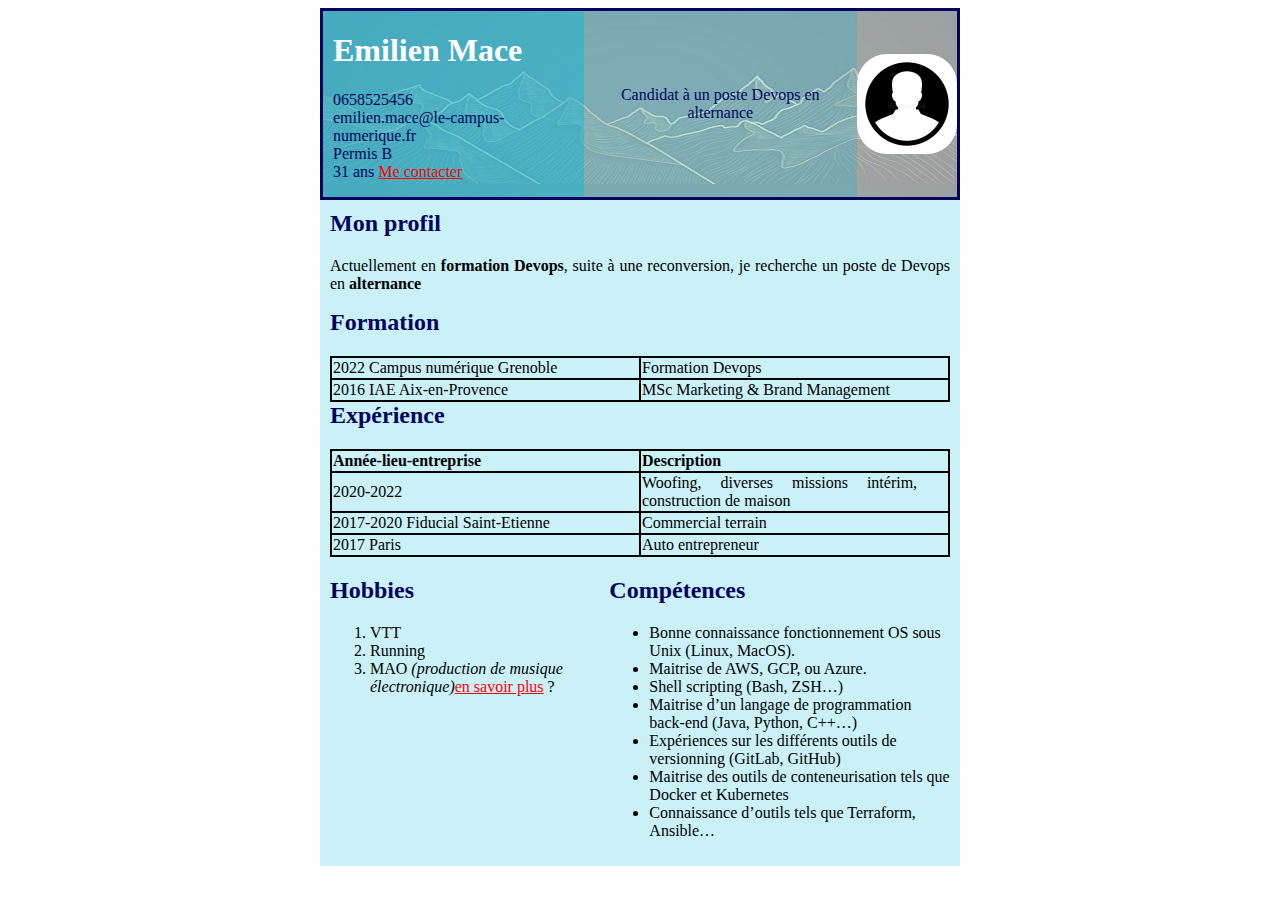
<file: index.html>
<!DOCTYPE html>
<html lang="fr">

<head>
    <meta charset="UTF-8">
    <title>CV EMILIEN MACE</title>
    <link rel="stylesheet" href=style.css>
</head>

<body>
    <div id="blochaut">
        <div class="blocverticalhaut">
            <H1>
                Emilien Mace
            </H1>
            <p>0658525456<br>
                emilien.mace@le-campus-numerique.fr<br>
                Permis B<br>
                31 ans
                <a href="contact.html">Me contacter</a>
            </p>
        </div>
        <div class="blocposte">
            <p>Candidat à un poste Devops en alternance</p>
        </div>
        <div class="blocimage">
            <img src="images/profil.jpg" alt="photoprofil">
        </div>
    </div>
    <div id="bloccentral">
        <h2>Mon profil</h2>
        <p>Actuellement en <strong>formation Devops</strong>, suite à une reconversion, je recherche un poste de Devops
            en <strong> alternance </strong>
        <h2>Formation</h2>
        <table>
            <tr>
                <td>2022 Campus numérique Grenoble</td>
                <td>Formation Devops</td>
            </tr>
            <tr>
                <td>2016 IAE Aix-en-Provence</td>
                <td>MSc Marketing & Brand Management</td>
            </tr>
        </table>
        <h2>Expérience</h2>
        <table>
            <tr>
                <th>Année-lieu-entreprise</th>
                <th>Description</th>
            </tr>
            <tr>
                <td>2020-2022</td>
                <td>Woofing, diverses missions intérim, construction de maison</td>
            </tr>
            <tr>
                <td>2017-2020 Fiducial Saint-Etienne</td>
                <td>Commercial terrain </td>
            </tr>
            <tr>
                <td>2017 Paris</td>
                <td>Auto entrepreneur </td>
            </tr>
        </table>
    </div>
    <div id="blocbas">
        <div class="blocvertical">
            <h2>Hobbies</h2>
            <ol>
                <li>VTT</li>
                <Li>Running</Li>
                <Li>MAO <i>(production de musique électronique)</i><a href="hobby.html">en savoir plus</a> ?</Li>
            </ol>
        </div>
        <div class="blocvertical">
            <h2>Compétences</h2>
            <ul>
                <Li> Bonne connaissance fonctionnement OS sous Unix (Linux, MacOS).</li>
                <Li>Maitrise de AWS, GCP, ou Azure.</li>
                <Li> Shell scripting (Bash, ZSH…)</li>
                <Li> Maitrise d’un langage de programmation back-end (Java, Python, C++…)</li>
                <Li> Expériences sur les différents outils de versionning (GitLab, GitHub)</li>
                <Li>Maitrise des outils de conteneurisation tels que Docker et Kubernetes</li>
                <Li>Connaissance d’outils tels que Terraform, Ansible…</li>
            </ul>
        </div>
    </div>
</body>

</html>
</file>
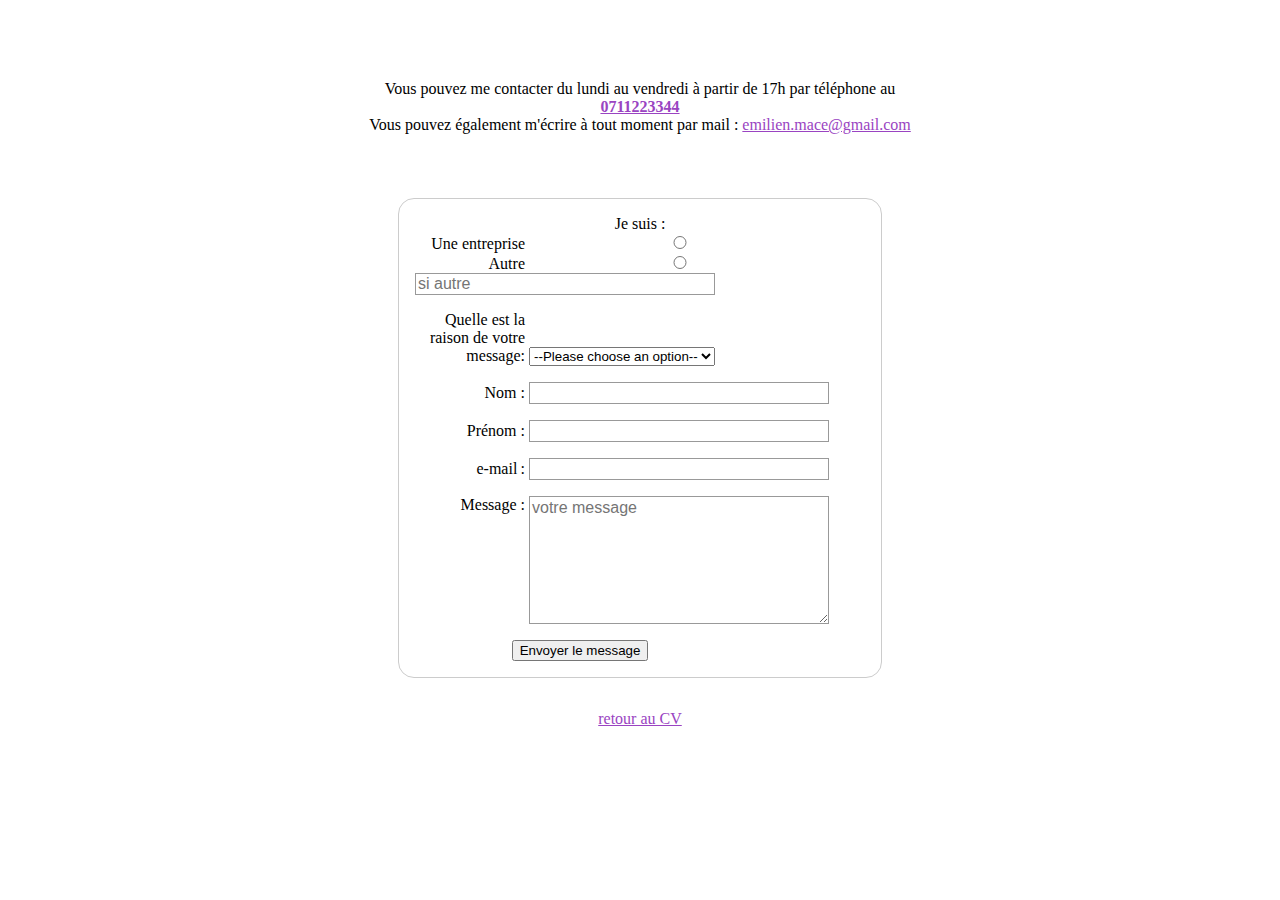
<file: contact.html>
<!DOCTYPE html>
<html lang="fr">

<head>
    <meta charset="UTF-8">
    <title>Contact</title>
    <link rel="stylesheet" href=style.css>
</head>

<body class=contact>
    <h1>
        Contact
    </h1>

    <p>Vous pouvez me contacter du lundi au vendredi à partir de 17h par téléphone au <br>
        <strong><a href="tel:+33711223344">0711223344</a></strong>
    </p>
    <p>Vous pouvez également m'écrire à tout moment par mail : <a href="mailto:emilien.mace@gmail.com">emilien.mace@gmail.com</a></p>

    <form action="https://httpbin.org/post" method="post">
        <p> Je suis :</p>
        <div class="radio">
            <label for="entreprise">Une entreprise</label><input type="radio" name="type" value="entreprise"
                id="entreprise" />
            <label for="autre">Autre</label><input type="radio" name="type" value="autre" id="autre" /> <input type="text" name="autre_choix" placeholder="si autre" />​​​​​​​​​​​​​​​​​​​​​​​​​​​​​​​​
        </div>
        <div>
            <label for="selectionraison">Quelle est la raison de votre message:</label>

            <select name="choixraison" id="selectionraison">
                <option value="">--Please choose an option--</option>
                <option value="propositiondejob">proposition de job</option>
                <option value="partenariat">partenariat</option>
                <option value="réseautage">réseautage</option>
                <option value="autre">autre</option>
            </select>

        </div>
        <div>
            <label for="name">Nom :</label>
            <input type="text" id="surname" name="user_surname" required minlength="4">
        </div>
        <div>
            <label for="name">Prénom :</label>
            <input type="text" id="name" name="user_name">
        </div>
        <div>
            <label for="mail">e-mail :</label>
            <input type="email" id="mail" name="user_mail">
        </div>
        <div>
            <label for="msg">Message :</label>
            <textarea id="msg" name="user_message" required minlength="4" placeholder="votre message"></textarea>
        </div>
        <div class="button">
            <button type="submit">Envoyer le message</button>
        </div>
    </form>
    <p><a href="index.html">retour au CV</a>
</p>
</body>
</file>
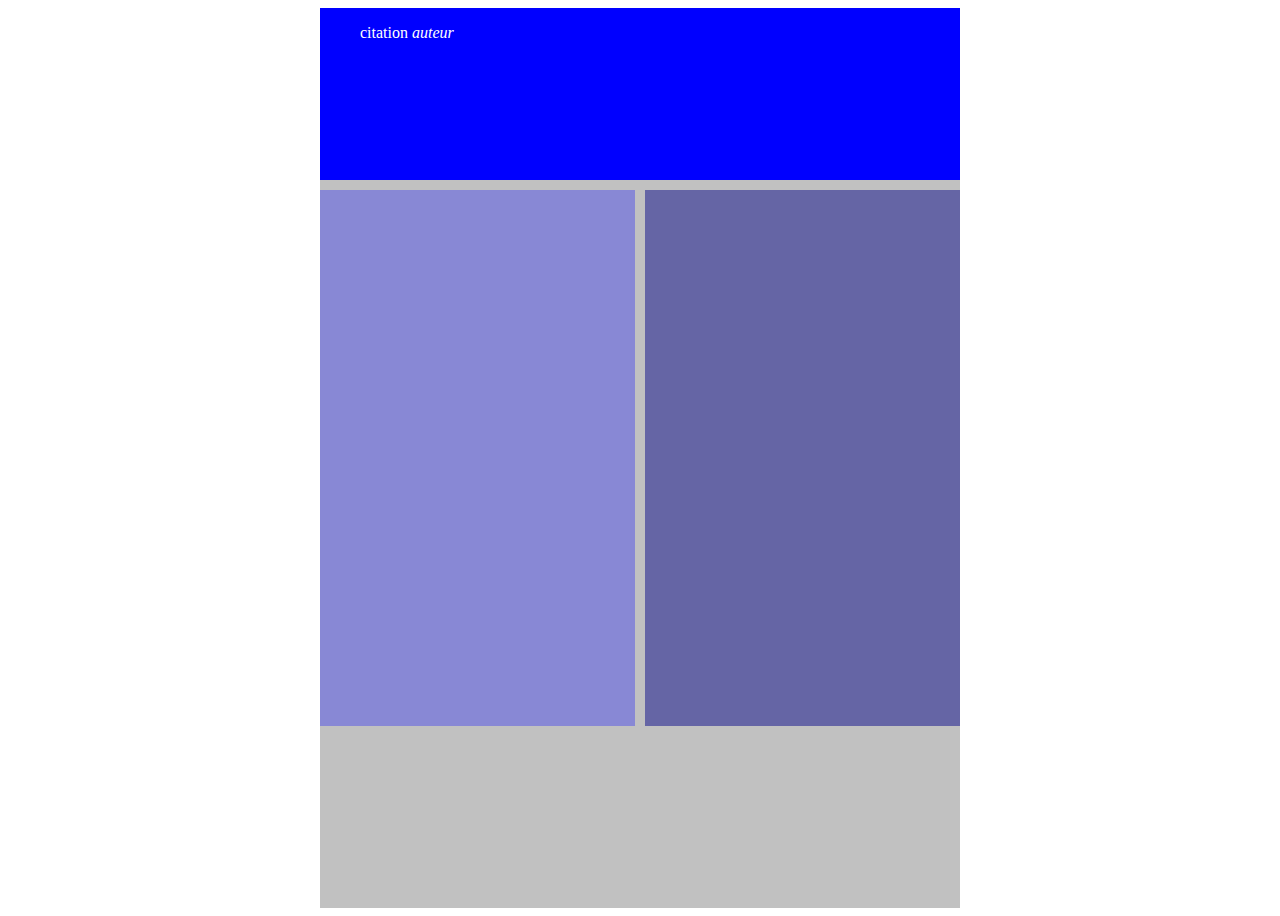
<file: grid.html>
<!DOCTYPE html>
<html lang="fr">

<head>
    <meta charset="UTF-8">
    <title>Grid</title>
    <link rel="stylesheet" href=style.css>
</head>


<body>
    <div class="container">
        <div class="header">
            <blockquote>citation <i>auteur</i></blockquote>
        </div>
        <div class="bodyleft"></div>
        <div class="bodyright"></div>
        <div class="footer"></div>
      </div>
</body>

</html>
</file>
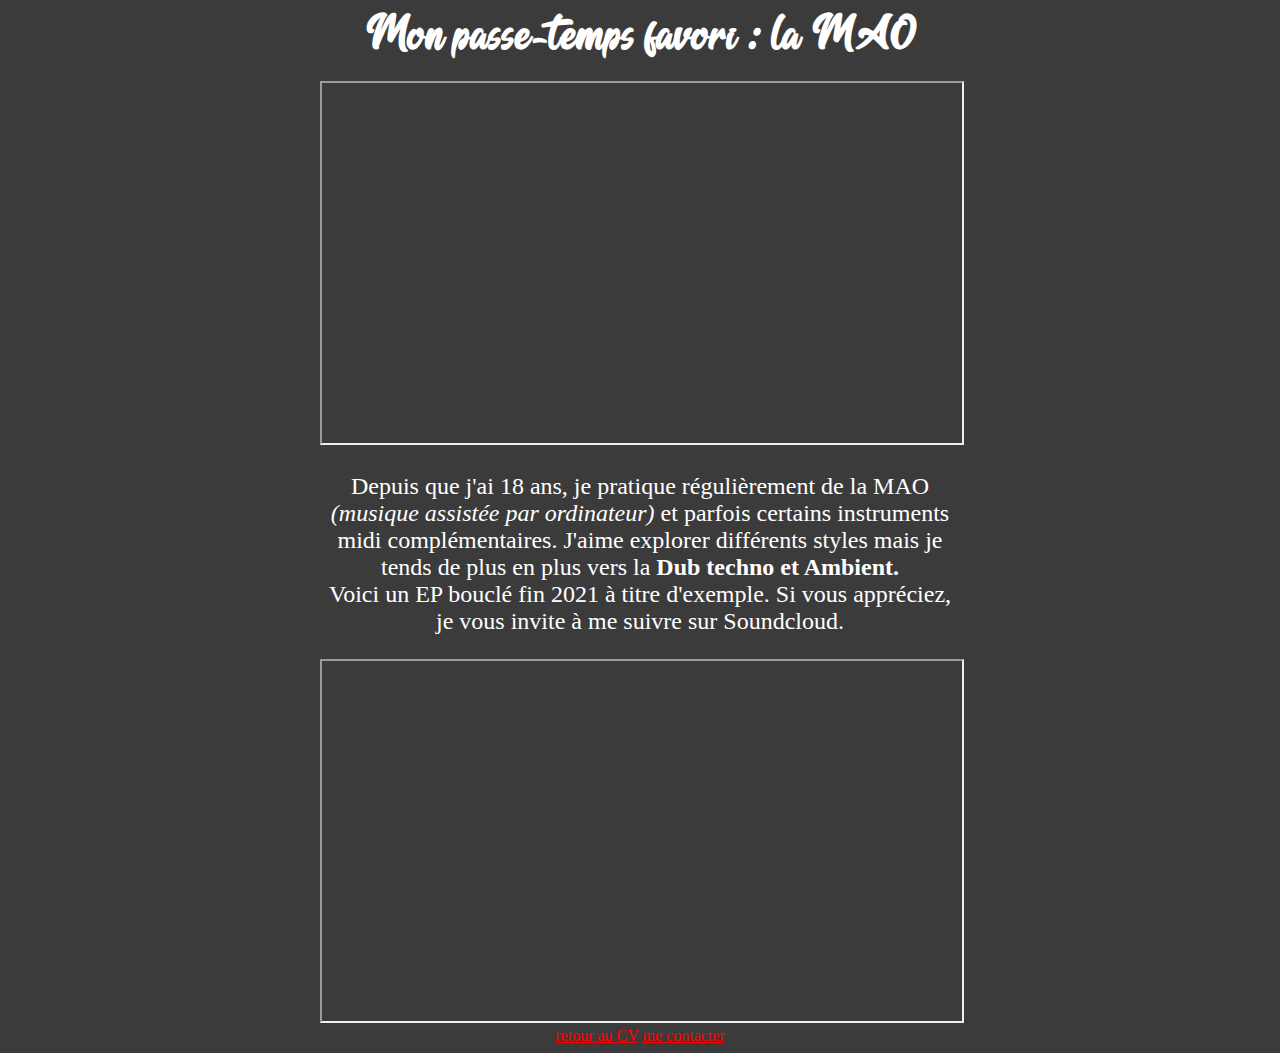
<file: hobby.html>
<!DOCTYPE html>
<html lang="fr">

<head>
    <meta charset="UTF-8">
    <title>Hobby</title>
    <link rel="stylesheet" href=style.css type="text/css">
</head>


<body class=hobby>
    <h1>
        Mon passe-temps favori : la MAO
    </h1>
    <div>
    <img src="images/AL.jpg" alt="photoprofilSoundcloud">
    </div>
    <iframe src="https://www.youtube.com/embed/IT5Th7Atgc0" title="YouTube video player"
        allow="accelerometer; autoplay; clipboard-write; encrypted-media; gyroscope; picture-in-picture"
        allowfullscreen></iframe>
    <p>
        Depuis que j'ai 18 ans, je pratique régulièrement de la MAO <span class="italique">(musique assistée par ordinateur)</span> et parfois
        certains instruments midi complémentaires. J'aime explorer différents styles mais je tends de plus en
        plus
        vers la<span class=gras> Dub techno et Ambient.</span><br>
        Voici un EP bouclé fin 2021 à titre d'exemple. Si vous appréciez, je vous invite à me suivre sur Soundcloud.
    </p>
    <iframe allow="autoplay"
        src="https://w.soundcloud.com/player/?url=https%3A//api.soundcloud.com/playlists/1374208021&color=%23ff5500&auto_play=false&hide_related=false&show_comments=true&show_user=true&show_reposts=false&show_teaser=true&visual=true"></iframe>
    <a href="index.html">retour au CV</a>
    <a href="contact.html">me contacter</a>
</body>







<!-- <body class=hobby>
<Div id="blochobby">
<Div class="Titrestylise">
    <h1>
    Mon passe-temps favori : la MAO
</h1>
</Div>
<iframe src="https://www.youtube.com/embed/IT5Th7Atgc0" title="YouTube video player" frameborder="0" allow="accelerometer; autoplay; clipboard-write; encrypted-media; gyroscope; picture-in-picture" allowfullscreen></iframe>
<p>
    Depuis que j'ai 18 ans, je pratique régulièrement de la musique électronique sur ordinateur et parfois certains instruments midi complémentaires. J'aime explorer différents styles mais je tends de plus en plus vers la Dub techno et Ambient.
</p>
</Div>
</body> -->
</file>
